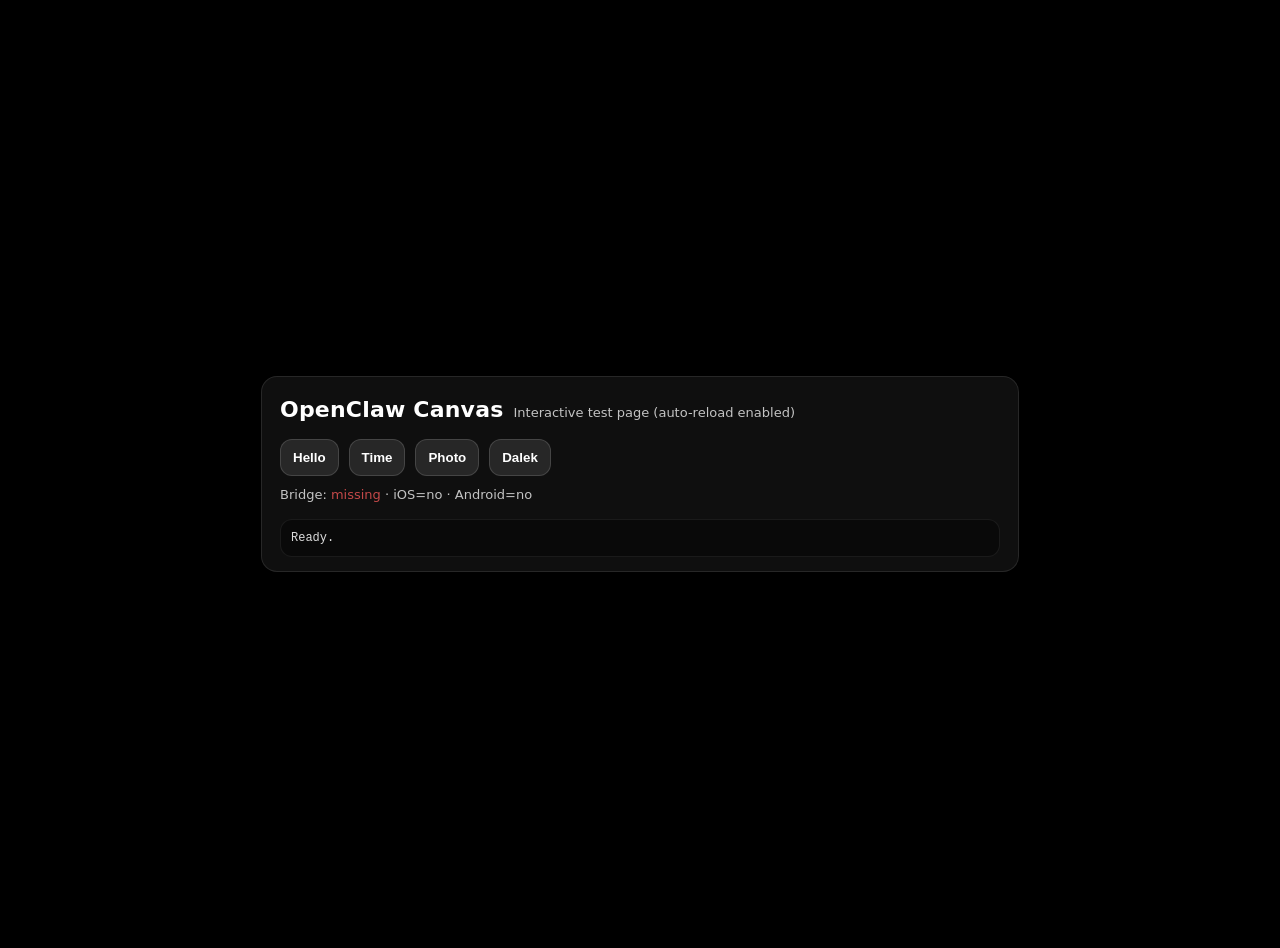
<file: runtime-home/canvas/index.html>
<!doctype html>
<meta charset="utf-8" />
<meta name="viewport" content="width=device-width, initial-scale=1" />
<title>OpenClaw Canvas</title>
<style>
  html, body { height: 100%; margin: 0; background: #000; color: #fff; font: 16px/1.4 -apple-system, BlinkMacSystemFont, system-ui, Segoe UI, Roboto, Helvetica, Arial, sans-serif; }
  .wrap { min-height: 100%; display: grid; place-items: center; padding: 24px; }
  .card { width: min(720px, 100%); background: rgba(255,255,255,0.06); border: 1px solid rgba(255,255,255,0.10); border-radius: 16px; padding: 18px 18px 14px; }
  .title { display: flex; align-items: baseline; gap: 10px; }
  h1 { margin: 0; font-size: 22px; letter-spacing: 0.2px; }
  .sub { opacity: 0.75; font-size: 13px; }
  .row { display: flex; gap: 10px; flex-wrap: wrap; margin-top: 14px; }
  button { appearance: none; border: 1px solid rgba(255,255,255,0.14); background: rgba(255,255,255,0.10); color: #fff; padding: 10px 12px; border-radius: 12px; font-weight: 600; cursor: pointer; }
  button:active { transform: translateY(1px); }
  .ok { color: #24e08a; }
  .bad { color: #ff5c5c; }
  .log { margin-top: 14px; opacity: 0.85; font: 12px/1.4 ui-monospace, SFMono-Regular, Menlo, Monaco, Consolas, "Liberation Mono", monospace; white-space: pre-wrap; background: rgba(0,0,0,0.35); border: 1px solid rgba(255,255,255,0.08); padding: 10px; border-radius: 12px; }
</style>
<div class="wrap">
  <div class="card">
    <div class="title">
      <h1>OpenClaw Canvas</h1>
      <div class="sub">Interactive test page (auto-reload enabled)</div>
    </div>

    <div class="row">
      <button id="btn-hello">Hello</button>
      <button id="btn-time">Time</button>
      <button id="btn-photo">Photo</button>
      <button id="btn-dalek">Dalek</button>
    </div>

    <div id="status" class="sub" style="margin-top: 10px;"></div>
    <div id="log" class="log">Ready.</div>
  </div>
</div>
<script>
(() => {
  const logEl = document.getElementById("log");
  const statusEl = document.getElementById("status");
  const log = (msg) => { logEl.textContent = String(msg); };

  const hasIOS = () =>
    !!(
      window.webkit &&
      window.webkit.messageHandlers &&
      window.webkit.messageHandlers.openclawCanvasA2UIAction
    );
  const hasAndroid = () =>
    !!(
      (window.openclawCanvasA2UIAction &&
        typeof window.openclawCanvasA2UIAction.postMessage === "function")
    );
  const hasHelper = () => typeof window.openclawSendUserAction === "function";
  statusEl.innerHTML =
    "Bridge: " +
    (hasHelper() ? "<span class='ok'>ready</span>" : "<span class='bad'>missing</span>") +
    " · iOS=" + (hasIOS() ? "yes" : "no") +
    " · Android=" + (hasAndroid() ? "yes" : "no");

  const onStatus = (ev) => {
    const d = ev && ev.detail || {};
    log("Action status: id=" + (d.id || "?") + " ok=" + String(!!d.ok) + (d.error ? (" error=" + d.error) : ""));
  };
  window.addEventListener("openclaw:a2ui-action-status", onStatus);

  function send(name, sourceComponentId) {
    if (!hasHelper()) {
      log("No action bridge found. Ensure you're viewing this on an iOS/Android OpenClaw node canvas.");
      return;
    }
    const sendUserAction =
      typeof window.openclawSendUserAction === "function"
        ? window.openclawSendUserAction
        : undefined;
    const ok = sendUserAction({
      name,
      surfaceId: "main",
      sourceComponentId,
      context: { t: Date.now() },
    });
    log(ok ? ("Sent action: " + name) : ("Failed to send action: " + name));
  }

  document.getElementById("btn-hello").onclick = () => send("hello", "demo.hello");
  document.getElementById("btn-time").onclick = () => send("time", "demo.time");
  document.getElementById("btn-photo").onclick = () => send("photo", "demo.photo");
  document.getElementById("btn-dalek").onclick = () => send("dalek", "demo.dalek");
})();
</script>
</file>
